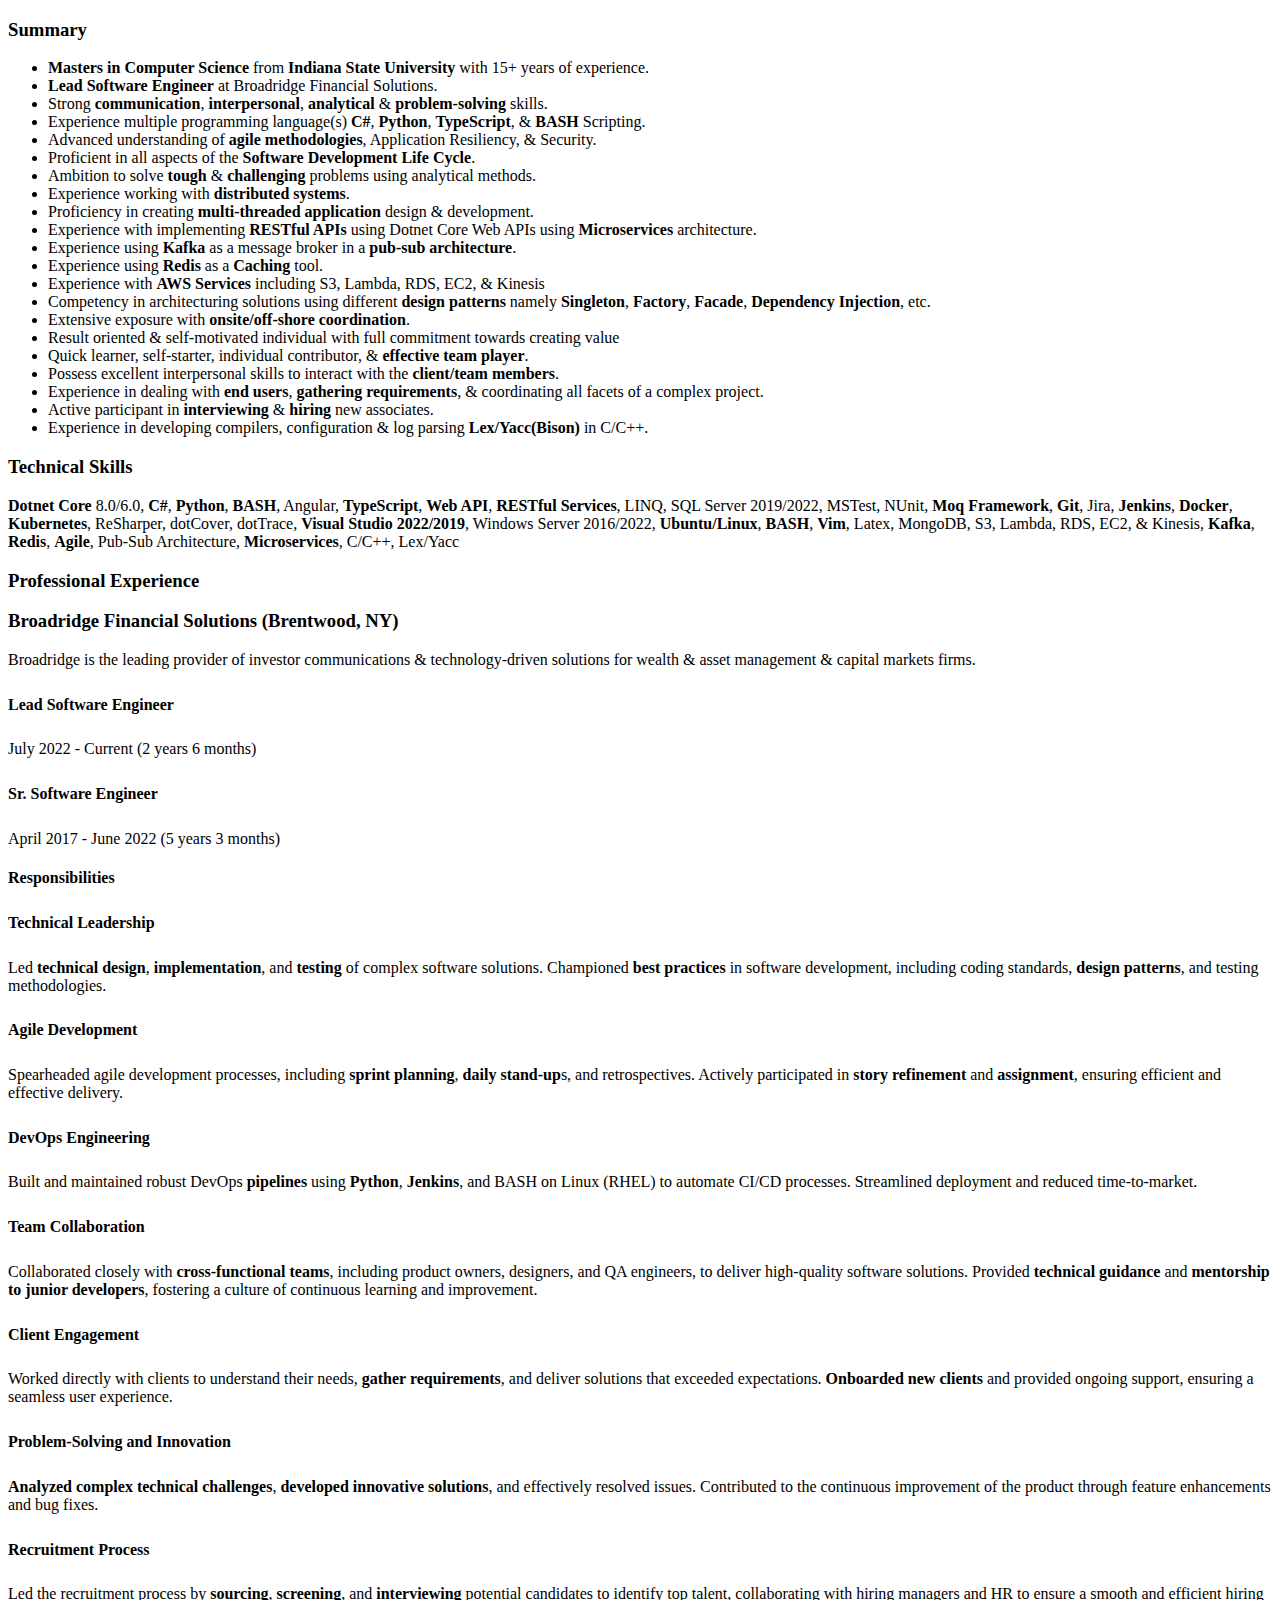
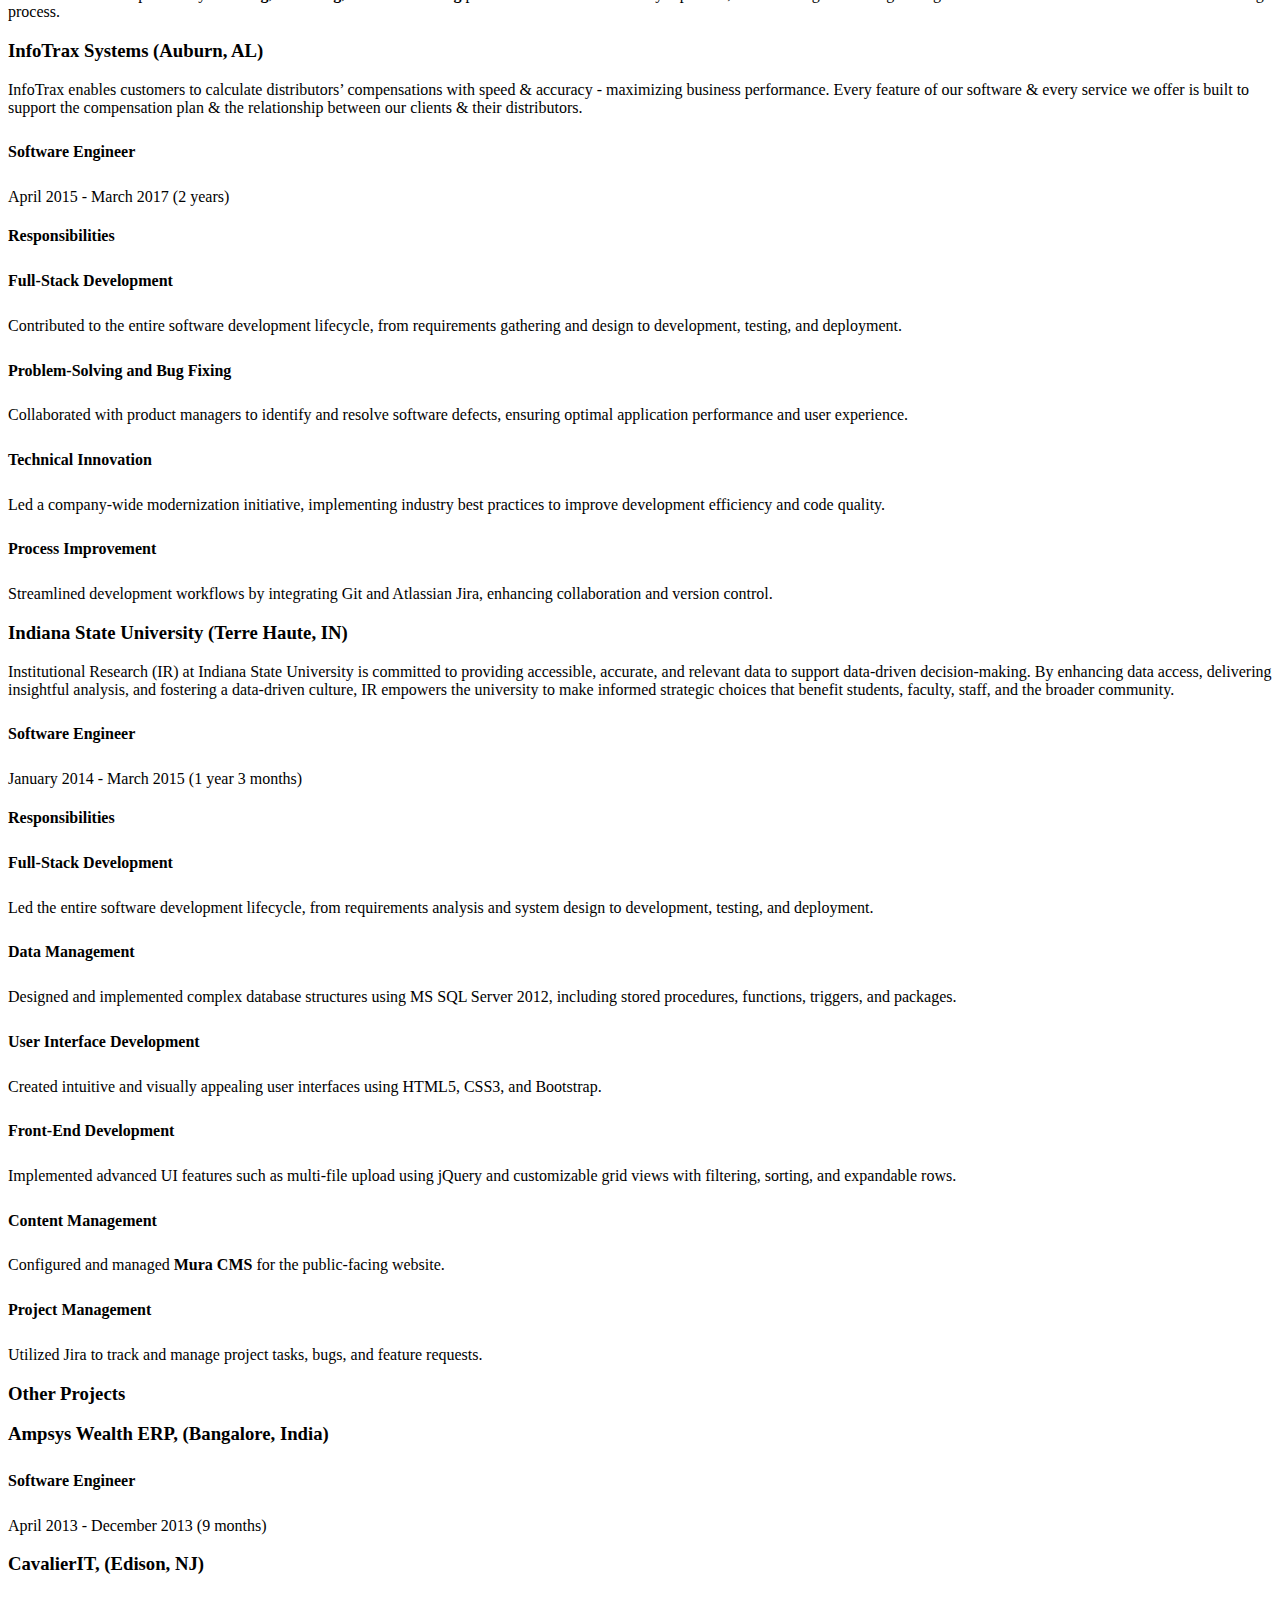
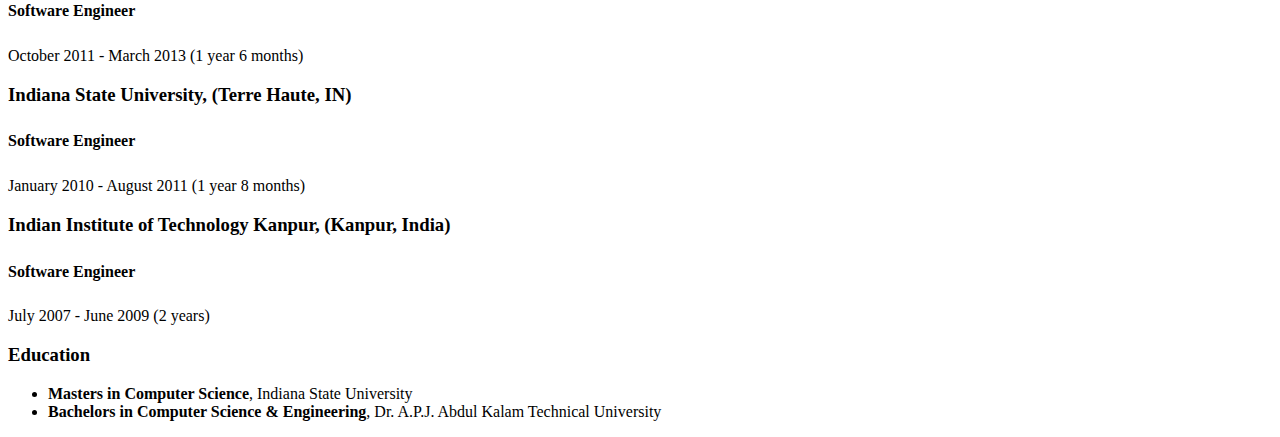
<file: index.html>
<!DOCTYPE html PUBLIC "-//W3C//DTD HTML 4.01 Transitional//EN"  
  "http://www.w3.org/TR/html4/loose.dtd">  
<html > 
<head><title></title> 
<meta http-equiv="Content-Type" content="text/html; charset=iso-8859-1"> 
<meta name="generator" content="TeX4ht (https://tug.org/tex4ht/)"> 
<meta name="originator" content="TeX4ht (https://tug.org/tex4ht/)"> 
<!-- html --> 
<meta name="src" content="resume.tex"> 
<link rel="stylesheet" type="text/css" href="resume.css"> 
</head><body 
>
   <h3 class="sectionHead"><a 
 id="x1-1000"></a>Summary</h3>
     <ul class="itemize1">
     <li class="itemize">
     <!--l. 23--><p class="noindent" ><span 
class="cmbx-10">Masters in Computer Science </span>from <span 
class="cmbx-10">Indiana State University </span>with 15+ years of experience.
     </li>
     <li class="itemize">
     <!--l. 24--><p class="noindent" ><span 
class="cmbx-10">Lead Software Engineer</span> at Broadridge Financial Solutions.
     </li>
     <li class="itemize">
     <!--l. 25--><p class="noindent" >Strong <span 
class="cmbx-10">communication</span>, <span 
class="cmbx-10">interpersonal</span>, <span 
class="cmbx-10">analytical</span> &amp; <span 
class="cmbx-10">problem-solving</span> skills.
     </li>
     <li class="itemize">
     <!--l. 26--><p class="noindent" >Experience multiple programming language(s) <span 
class="cmbx-10">C#</span>, <span 
class="cmbx-10">Python</span>, <span 
class="cmbx-10">TypeScript</span>, &amp; <span 
class="cmbx-10">BASH</span> Scripting.
     </li>
     <li class="itemize">
     <!--l. 27--><p class="noindent" >Advanced understanding of <span 
class="cmbx-10">agile methodologies</span>, Application Resiliency, &amp; Security.
     </li>
     <li class="itemize">
     <!--l. 28--><p class="noindent" >Proficient in all aspects of the <span 
class="cmbx-10">Software Development Life Cycle</span>.
     </li>
     <li class="itemize">
     <!--l. 29--><p class="noindent" >Ambition to solve <span 
class="cmbx-10">tough</span> &amp; <span 
class="cmbx-10">challenging</span> problems using analytical methods.
     </li>
     <li class="itemize">
     <!--l. 30--><p class="noindent" >Experience working with <span 
class="cmbx-10">distributed systems</span>.
     </li>
     <li class="itemize">
     <!--l. 31--><p class="noindent" >Proficiency in creating <span 
class="cmbx-10">multi-threaded application</span> design &amp; development.
     </li>
     <li class="itemize">
     <!--l. 32--><p class="noindent" >Experience with implementing <span 
class="cmbx-10">RESTful APIs</span> using Dotnet Core Web APIs using <span 
class="cmbx-10">Microservices</span>
     architecture.
     </li>
     <li class="itemize">
     <!--l. 33--><p class="noindent" >Experience using <span 
class="cmbx-10">Kafka</span> as a message broker in a <span 
class="cmbx-10">pub-sub architecture</span>.
     </li>
     <li class="itemize">
     <!--l. 34--><p class="noindent" >Experience using <span 
class="cmbx-10">Redis</span> as a <span 
class="cmbx-10">Caching</span> tool.
                                                                                         
                                                                                         
     </li>
     <li class="itemize">
     <!--l. 35--><p class="noindent" >Experience with <span 
class="cmbx-10">AWS Services</span> including S3, Lambda, RDS, EC2, &amp; Kinesis
     </li>
     <li class="itemize">
     <!--l. 36--><p class="noindent" >Competency in architecturing solutions using different <span 
class="cmbx-10">design patterns</span> namely <span 
class="cmbx-10">Singleton</span>, <span 
class="cmbx-10">Factory</span>,
     <span 
class="cmbx-10">Facade</span>, <span 
class="cmbx-10">Dependency Injection</span>, etc.
     </li>
     <li class="itemize">
     <!--l. 37--><p class="noindent" >Extensive exposure with <span 
class="cmbx-10">onsite/off-shore coordination</span>.
     </li>
     <li class="itemize">
     <!--l. 38--><p class="noindent" >Result oriented &amp; self-motivated individual with full commitment towards creating value
     </li>
     <li class="itemize">
     <!--l. 39--><p class="noindent" >Quick learner, self-starter, individual contributor, &amp; <span 
class="cmbx-10">effective team player</span>.
     </li>
     <li class="itemize">
     <!--l. 40--><p class="noindent" >Possess excellent interpersonal skills to interact with the <span 
class="cmbx-10">client/team members</span>.
     </li>
     <li class="itemize">
     <!--l. 41--><p class="noindent" >Experience in dealing with <span 
class="cmbx-10">end users</span>, <span 
class="cmbx-10">gathering requirements</span>, &amp; coordinating all facets of a
     complex project.
     </li>
     <li class="itemize">
     <!--l. 42--><p class="noindent" >Active participant in <span 
class="cmbx-10">interviewing</span> &amp; <span 
class="cmbx-10">hiring</span> new associates.
     </li>
     <li class="itemize">
     <!--l. 43--><p class="noindent" >Experience in developing compilers, configuration &amp; log parsing <span 
class="cmbx-10">Lex/Yacc(Bison)</span> in C/C++.</li></ul>
<!--l. 46--><p class="noindent" >
   <h3 class="sectionHead"><a 
 id="x1-2000"></a>Technical Skills</h3>
<!--l. 47--><p class="noindent" ><span 
class="cmbx-10">Dotnet Core</span> 8.0/6.0, <span 
class="cmbx-10">C#</span>, <span 
class="cmbx-10">Python</span>, <span 
class="cmbx-10">BASH</span>, Angular, <span 
class="cmbx-10">TypeScript</span>, <span 
class="cmbx-10">Web API</span>, <span 
class="cmbx-10">RESTful Services</span>, LINQ, SQL
Server 2019/2022, MSTest, NUnit, <span 
class="cmbx-10">Moq Framework</span>, <span 
class="cmbx-10">Git</span>, Jira, <span 
class="cmbx-10">Jenkins</span>, <span 
class="cmbx-10">Docker</span>, <span 
class="cmbx-10">Kubernetes</span>, ReSharper,
dotCover, dotTrace, <span 
class="cmbx-10">Visual Studio 2022/2019</span>, Windows Server 2016/2022, <span 
class="cmbx-10">Ubuntu/Linux</span>, <span 
class="cmbx-10">BASH</span>, <span 
class="cmbx-10">Vim</span>,
Latex, MongoDB, S3, Lambda, RDS, EC2, &amp; Kinesis, <span 
class="cmbx-10">Kafka</span>, <span 
class="cmbx-10">Redis</span>, <span 
class="cmbx-10">Agile</span>, Pub-Sub Architecture,
<span 
class="cmbx-10">Microservices</span>, C/C++, Lex/Yacc
                                                                                         
                                                                                         
<!--l. 51--><p class="noindent" >
   <h3 class="sectionHead"><a 
 id="x1-3000"></a>Professional Experience</h3>
<!--l. 57--><p class="noindent" >
   <h3 class="sectionHead"><a 
 id="x1-4000"></a>Broadridge Financial Solutions (Brentwood, NY)</h3>
<!--l. 58--><p class="noindent" >Broadridge is the leading provider of investor communications &amp; technology-driven solutions for wealth &amp; asset
management &amp; capital markets firms.
   <h5 class="subsubsectionHead"><a 
 id="x1-5000"></a>Lead Software Engineer</h5>
<!--l. 59--><p class="noindent" >July 2022 - Current (2 years 6 months)
   <h5 class="subsubsectionHead"><a 
 id="x1-6000"></a>Sr. Software Engineer</h5>
<!--l. 60--><p class="noindent" >April 2017 - June 2022 (5 years 3 months)
   <h4 class="subsectionHead"><a 
 id="x1-7000"></a>Responsibilities</h4>
<!--l. 62--><p class="noindent" >
   <h5 class="subsubsectionHead"><a 
 id="x1-8000"></a>Technical Leadership</h5>
<!--l. 62--><p class="noindent" >Led <span 
class="cmbx-10">technical design</span>, <span 
class="cmbx-10">implementation</span>, and <span 
class="cmbx-10">testing </span>of complex software solutions. Championed
<span 
class="cmbx-10">best practices </span>in software development, including coding standards, <span 
class="cmbx-10">design patterns</span>, and testing
methodologies.
   <h5 class="subsubsectionHead"><a 
 id="x1-9000"></a>Agile Development</h5>
<!--l. 63--><p class="noindent" >Spearheaded agile development processes, including <span 
class="cmbx-10">sprint planning</span>, <span 
class="cmbx-10">daily stand-up</span>s, and retrospectives.
Actively participated in <span 
class="cmbx-10">story refinement </span>and <span 
class="cmbx-10">assignment</span>, ensuring efficient and effective delivery.
   <h5 class="subsubsectionHead"><a 
 id="x1-10000"></a>DevOps Engineering</h5>
<!--l. 64--><p class="noindent" >Built and maintained robust DevOps <span 
class="cmbx-10">pipelines </span>using <span 
class="cmbx-10">Python</span>, <span 
class="cmbx-10">Jenkins</span>, and BASH on Linux (RHEL) to automate
CI/CD processes. Streamlined deployment and reduced time-to-market.
   <h5 class="subsubsectionHead"><a 
 id="x1-11000"></a>Team Collaboration</h5>
<!--l. 65--><p class="noindent" >Collaborated closely with <span 
class="cmbx-10">cross-functional teams</span>, including product owners, designers, and QA engineers, to
deliver high-quality software solutions. Provided <span 
class="cmbx-10">technical guidance </span>and <span 
class="cmbx-10">mentorship to junior developers</span>,
fostering a culture of continuous learning and improvement.
   <h5 class="subsubsectionHead"><a 
 id="x1-12000"></a>Client Engagement</h5>
<!--l. 66--><p class="noindent" >Worked directly with clients to understand their needs, <span 
class="cmbx-10">gather requirements</span>, and deliver solutions that
exceeded expectations. <span 
class="cmbx-10">Onboarded new clients </span>and provided ongoing support, ensuring a seamless user
experience.
                                                                                         
                                                                                         
   <h5 class="subsubsectionHead"><a 
 id="x1-13000"></a>Problem-Solving and Innovation</h5>
<!--l. 67--><p class="noindent" ><span 
class="cmbx-10">Analyzed complex technical challenges</span>, <span 
class="cmbx-10">developed innovative solutions</span>, and effectively resolved issues.
Contributed to the continuous improvement of the product through feature enhancements and bug
fixes.
   <h5 class="subsubsectionHead"><a 
 id="x1-14000"></a>Recruitment Process</h5>
<!--l. 68--><p class="noindent" >Led the recruitment process by <span 
class="cmbx-10">sourcing</span>, <span 
class="cmbx-10">screening</span>, and <span 
class="cmbx-10">interviewing </span>potential candidates to identify top talent,
collaborating with hiring managers and HR to ensure a smooth and efficient hiring process.
                                                                                         
                                                                                         
<!--l. 76--><p class="noindent" >
   <h3 class="sectionHead"><a 
 id="x1-15000"></a>InfoTrax Systems (Auburn, AL)</h3>
<!--l. 77--><p class="noindent" >InfoTrax enables customers to calculate distributors&#8217; compensations with speed &amp; accuracy - maximizing business
performance. Every feature of our software &amp; every service we offer is built to support the compensation plan &amp; the
relationship between our clients &amp; their distributors.
   <h5 class="subsubsectionHead"><a 
 id="x1-16000"></a>Software Engineer</h5>
<!--l. 78--><p class="noindent" >April 2015 - March 2017 (2 years)
   <h4 class="subsectionHead"><a 
 id="x1-17000"></a>Responsibilities</h4>
<!--l. 80--><p class="noindent" >
   <h5 class="subsubsectionHead"><a 
 id="x1-18000"></a>Full-Stack Development</h5>
<!--l. 80--><p class="noindent" >Contributed to the entire software development lifecycle, from requirements gathering and design to development,
testing, and deployment.
   <h5 class="subsubsectionHead"><a 
 id="x1-19000"></a>Problem-Solving and Bug Fixing</h5>
<!--l. 81--><p class="noindent" >Collaborated with product managers to identify and resolve software defects, ensuring optimal application
performance and user experience.
   <h5 class="subsubsectionHead"><a 
 id="x1-20000"></a>Technical Innovation</h5>
<!--l. 82--><p class="noindent" >Led a company-wide modernization initiative, implementing industry best practices to improve development
efficiency and code quality.
   <h5 class="subsubsectionHead"><a 
 id="x1-21000"></a>Process Improvement</h5>
<!--l. 83--><p class="noindent" >Streamlined development workflows by integrating Git and Atlassian Jira, enhancing collaboration and version
control.
                                                                                         
                                                                                         
<!--l. 91--><p class="noindent" >
   <h3 class="sectionHead"><a 
 id="x1-22000"></a>Indiana State University (Terre Haute, IN)</h3>
<!--l. 92--><p class="noindent" >Institutional Research (IR) at Indiana State University is committed to providing accessible, accurate, and relevant
data to support data-driven decision-making. By enhancing data access, delivering insightful analysis, and fostering
a data-driven culture, IR empowers the university to make informed strategic choices that benefit students, faculty,
staff, and the broader community.
   <h5 class="subsubsectionHead"><a 
 id="x1-23000"></a>Software Engineer</h5>
<!--l. 93--><p class="noindent" >January 2014 - March 2015 (1 year 3 months)
   <h4 class="subsectionHead"><a 
 id="x1-24000"></a>Responsibilities</h4>
<!--l. 95--><p class="noindent" >
   <h5 class="subsubsectionHead"><a 
 id="x1-25000"></a>Full-Stack Development</h5>
<!--l. 95--><p class="noindent" >Led the entire software development lifecycle, from requirements analysis and system design to development, testing,
and deployment.
   <h5 class="subsubsectionHead"><a 
 id="x1-26000"></a>Data Management</h5>
<!--l. 96--><p class="noindent" >Designed and implemented complex database structures using MS SQL Server 2012, including stored procedures,
functions, triggers, and packages.
   <h5 class="subsubsectionHead"><a 
 id="x1-27000"></a>User Interface Development</h5>
<!--l. 97--><p class="noindent" >Created intuitive and visually appealing user interfaces using HTML5, CSS3, and Bootstrap.
   <h5 class="subsubsectionHead"><a 
 id="x1-28000"></a>Front-End Development</h5>
<!--l. 98--><p class="noindent" >Implemented advanced UI features such as multi-file upload using jQuery and customizable grid views with filtering,
sorting, and expandable rows.
   <h5 class="subsubsectionHead"><a 
 id="x1-29000"></a>Content Management</h5>
<!--l. 99--><p class="noindent" >Configured and managed <span 
class="cmbx-10">Mura CMS </span>for the public-facing website.
   <h5 class="subsubsectionHead"><a 
 id="x1-30000"></a>Project Management</h5>
<!--l. 100--><p class="noindent" >Utilized Jira to track and manage project tasks, bugs, and feature requests.
                                                                                         
                                                                                         
<!--l. 104--><p class="noindent" >
   <h3 class="sectionHead"><a 
 id="x1-31000"></a>Other Projects</h3>
<!--l. 110--><p class="noindent" >
   <h3 class="sectionHead"><a 
 id="x1-32000"></a>Ampsys Wealth ERP, (Bangalore, India)</h3>
<!--l. 111--><p class="noindent" >
   <h5 class="subsubsectionHead"><a 
 id="x1-33000"></a>Software Engineer</h5>
<!--l. 111--><p class="noindent" >April 2013 - December 2013 (9 months)
<!--l. 117--><p class="noindent" >
   <h3 class="sectionHead"><a 
 id="x1-34000"></a>CavalierIT, (Edison, NJ)</h3>
<!--l. 118--><p class="noindent" >
   <h5 class="subsubsectionHead"><a 
 id="x1-35000"></a>Software Engineer</h5>
<!--l. 118--><p class="noindent" >October 2011 - March 2013 (1 year 6 months)
<!--l. 124--><p class="noindent" >
   <h3 class="sectionHead"><a 
 id="x1-36000"></a>Indiana State University, (Terre Haute, IN)</h3>
<!--l. 125--><p class="noindent" >
   <h5 class="subsubsectionHead"><a 
 id="x1-37000"></a>Software Engineer</h5>
<!--l. 125--><p class="noindent" >January 2010 - August 2011 (1 year 8 months)
<!--l. 131--><p class="noindent" >
   <h3 class="sectionHead"><a 
 id="x1-38000"></a>Indian Institute of Technology Kanpur, (Kanpur, India)</h3>
<!--l. 132--><p class="noindent" >
   <h5 class="subsubsectionHead"><a 
 id="x1-39000"></a>Software Engineer</h5>
<!--l. 132--><p class="noindent" >July 2007 - June 2009 (2 years)
<!--l. 138--><p class="noindent" >
   <h3 class="sectionHead"><a 
 id="x1-40000"></a>Education</h3>
     <ul class="itemize1">
     <li class="itemize">
     <!--l. 140--><p class="noindent" ><span 
class="cmbx-10">Masters in Computer Science</span>, Indiana State University
                                                                                         
                                                                                         
     </li>
     <li class="itemize">
     <!--l. 141--><p class="noindent" ><span 
class="cmbx-10">Bachelors in Computer Science &amp; Engineering</span>, Dr. A.P.J. Abdul Kalam Technical University</li></ul>
    
</body></html>
</file>
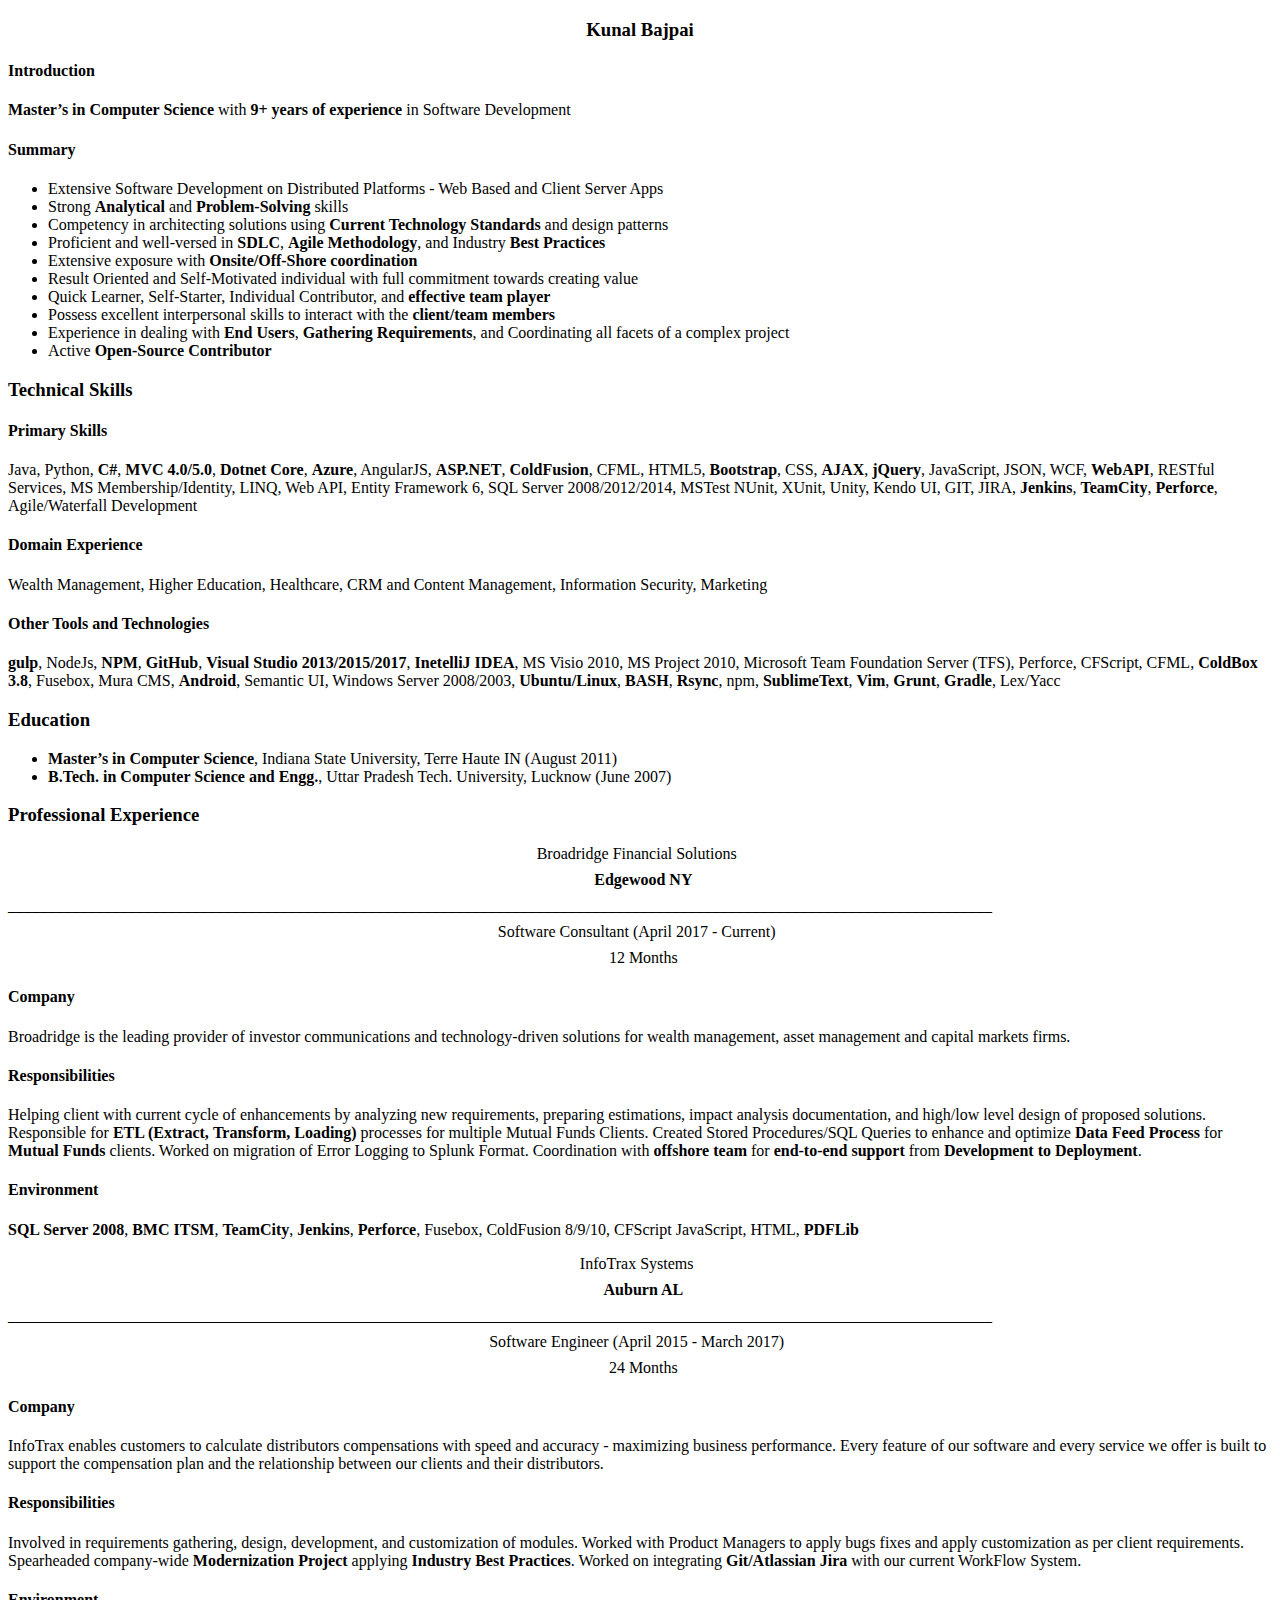
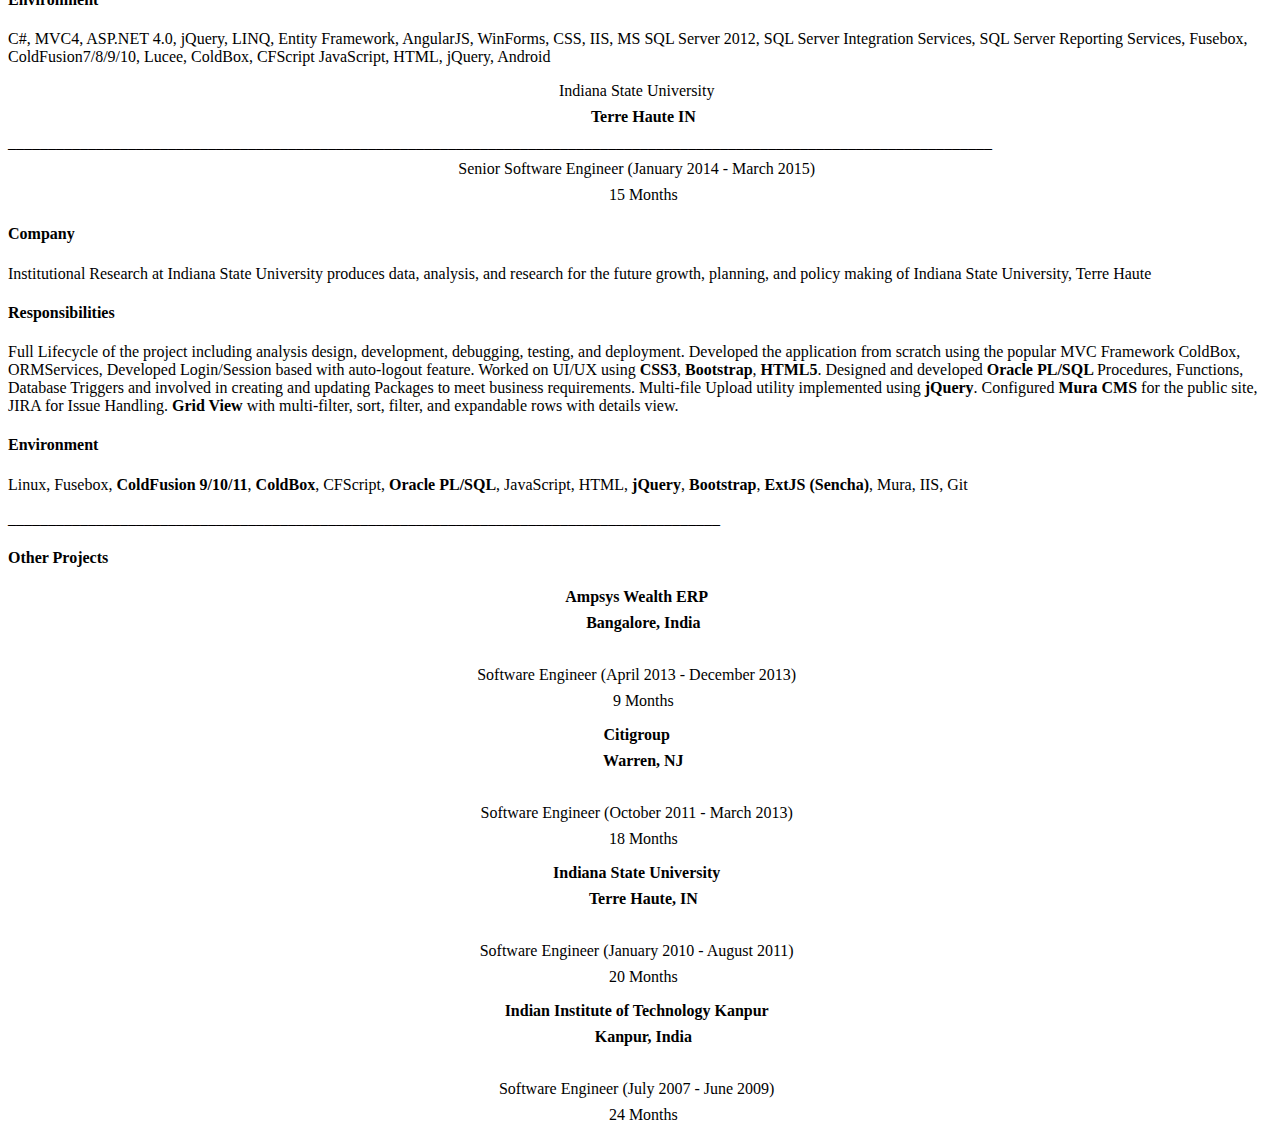
<file: resume.html>
<!DOCTYPE html PUBLIC "-//W3C//DTD HTML 4.01 Transitional//EN"  
  "http://www.w3.org/TR/html4/loose.dtd">  
<html > 
<head><title></title> 
<meta http-equiv="Content-Type" content="text/html; charset=iso-8859-1"> 
<meta name="generator" content="TeX4ht (http://www.tug.org/tex4ht/)"> 
<meta name="originator" content="TeX4ht (http://www.tug.org/tex4ht/)"> 
<!-- html --> 
<meta name="src" content="resume.tex"> 
<link rel="stylesheet" type="text/css" href="resume.css"> 
</head><body 
>
<div class="center" 
>
<!--l. 13--><p class="noindent" >
<h3 class="sectionHead"><a 
 id="x1-1000"></a>Kunal Bajpai</h3>
</div>
<!--l. 17--><p class="noindent" >
   <h4 class="subsectionHead"><a 
 id="x1-2000"></a>Introduction</h4>
<!--l. 18--><p class="noindent" ><span 
class="cmbx-10">Master&#8217;s in Computer Science </span>with <span 
class="cmbx-10">9+ years of experience </span>in Software Development
<!--l. 20--><p class="noindent" >
   <h4 class="subsectionHead"><a 
 id="x1-3000"></a>Summary</h4>
     <ul class="itemize1">
     <li class="itemize">Extensive Software Development on Distributed Platforms - Web Based and Client Server Apps
     </li>
     <li class="itemize">Strong <span 
class="cmbx-10">Analytical </span>and <span 
class="cmbx-10">Problem-Solving </span>skills
     </li>
     <li class="itemize">Competency in architecting solutions using <span 
class="cmbx-10">Current Technology Standards </span>and design patterns
     </li>
     <li class="itemize">Proficient and well-versed in <span 
class="cmbx-10">SDLC</span>, <span 
class="cmbx-10">Agile Methodology</span>, and Industry <span 
class="cmbx-10">Best Practices</span>
     </li>
     <li class="itemize">Extensive exposure with <span 
class="cmbx-10">Onsite/Off-Shore coordination</span>
     </li>
     <li class="itemize">Result Oriented and Self-Motivated individual with full commitment towards creating value
     </li>
     <li class="itemize">Quick Learner, Self-Starter, Individual Contributor, and <span 
class="cmbx-10">effective team player</span>
     </li>
     <li class="itemize">Possess excellent interpersonal skills to interact with the <span 
class="cmbx-10">client/team members</span>
     </li>
     <li class="itemize">Experience in dealing with <span 
class="cmbx-10">End Users</span>, <span 
class="cmbx-10">Gathering Requirements</span>, and Coordinating all facets of a
     complex project
     </li>
     <li class="itemize">Active <span 
class="cmbx-10">Open-Source Contributor</span></li></ul>
<!--l. 34--><p class="noindent" >
   <h3 class="sectionHead"><a 
 id="x1-4000"></a>Technical Skills</h3>

<!--l. 35--><p class="noindent" >
   <h4 class="subsectionHead"><a 
 id="x1-5000"></a>Primary Skills</h4>
<!--l. 36--><p class="noindent" >Java, Python, <span 
class="cmbx-10">C#</span>, <span 
class="cmbx-10">MVC 4.0/5.0</span>, <span 
class="cmbx-10">Dotnet Core</span>, <span 
class="cmbx-10">Azure</span>, AngularJS, <span 
class="cmbx-10">ASP.NET</span>, <span 
class="cmbx-10">ColdFusion</span>,
CFML, HTML5, <span 
class="cmbx-10">Bootstrap</span>, CSS, <span 
class="cmbx-10">AJAX</span>, <span 
class="cmbx-10">jQuery</span>, JavaScript, JSON, WCF, <span 
class="cmbx-10">WebAPI</span>, RESTful
Services, MS Membership/Identity, LINQ, Web API, Entity Framework 6, SQL Server 2008/2012/2014,
MSTest NUnit, XUnit, Unity, Kendo UI, GIT, JIRA, <span 
class="cmbx-10">Jenkins</span>, <span 
class="cmbx-10">TeamCity</span>, <span 
class="cmbx-10">Perforce</span>, Agile/Waterfall
Development
<!--l. 38--><p class="noindent" >
   <h4 class="subsectionHead"><a 
 id="x1-6000"></a>Domain Experience</h4>
<!--l. 39--><p class="noindent" >Wealth Management, Higher Education, Healthcare, CRM and Content Management, Information Security,
Marketing
<!--l. 41--><p class="noindent" >
   <h4 class="subsectionHead"><a 
 id="x1-7000"></a>Other Tools and Technologies</h4>
<!--l. 42--><p class="noindent" ><span 
class="cmbx-10">gulp</span>, NodeJs, <span 
class="cmbx-10">NPM</span>, <span 
class="cmbx-10">GitHub</span>, <span 
class="cmbx-10">Visual Studio 2013/2015/2017</span>, <span 
class="cmbx-10">InetelliJ IDEA</span>, MS Visio 2010, MS Project
2010, Microsoft Team Foundation Server (TFS), Perforce, CFScript, CFML, <span 
class="cmbx-10">ColdBox 3.8</span>, Fusebox, Mura CMS,
<span 
class="cmbx-10">Android</span>, Semantic UI, Windows Server 2008/2003, <span 
class="cmbx-10">Ubuntu/Linux</span>, <span 
class="cmbx-10">BASH</span>, <span 
class="cmbx-10">Rsync</span>, npm, <span 
class="cmbx-10">SublimeText</span>, <span 
class="cmbx-10">Vim</span>,
<span 
class="cmbx-10">Grunt</span>, <span 
class="cmbx-10">Gradle</span>, Lex/Yacc
<!--l. 44--><p class="noindent" >
   <h3 class="sectionHead"><a 
 id="x1-8000"></a>Education</h3>
     <ul class="itemize1">
     <li class="itemize"><span 
class="cmbx-10">Master&#8217;s in Computer Science</span>, Indiana State University, Terre Haute IN (August 2011)
     </li>
     <li class="itemize"><span 
class="cmbx-10">B.Tech. in Computer Science and Engg.</span>, Uttar Pradesh Tech. University, Lucknow (June 2007)</li></ul>
<!--l. 50--><p class="noindent" >

   <h3 class="sectionHead"><a 
 id="x1-9000"></a>Professional Experience</h3>
<!--l. 57--><p class="noindent" ><!--tex4ht:inline--><div class="tabular"> <table id="TBL-1" class="tabular" 
cellspacing="0" cellpadding="0"  
><colgroup id="TBL-1-1g"><col 
id="TBL-1-1"></colgroup><tr  
 style="vertical-align:baseline;" id="TBL-1-1-"><td  style="white-space:nowrap; text-align:left;" id="TBL-1-1-1"  
class="td01"><span 
class="cmr-12x-x-120">Broadridge Financial Solutions</span></td></tr></table>
</div> <!--tex4ht:inline--><div class="tabular"> <table id="TBL-2" class="tabular" 
cellspacing="0" cellpadding="0"  
><colgroup id="TBL-2-1g"><col 
id="TBL-2-1"></colgroup><tr  
 style="vertical-align:baseline;" id="TBL-2-1-"><td  style="white-space:nowrap; text-align:left;" id="TBL-2-1-1"  
class="td10"><span 
class="cmbx-10">Edgewood NY</span></td> </tr></table>
</div> ___________________________________________________________________________________________________________________________
<!--tex4ht:inline--><div class="tabular"> <table id="TBL-3" class="tabular" 
cellspacing="0" cellpadding="0"  
><colgroup id="TBL-3-1g"><col 
id="TBL-3-1"></colgroup><tr  
 style="vertical-align:baseline;" id="TBL-3-1-"><td  style="white-space:nowrap; text-align:left;" id="TBL-3-1-1"  
class="td01">Software Consultant (April 2017 - Current)</td></tr></table>
</div> <!--tex4ht:inline--><div class="tabular"> <table id="TBL-4" class="tabular" 
cellspacing="0" cellpadding="0"  
><colgroup id="TBL-4-1g"><col 
id="TBL-4-1"></colgroup><tr  
 style="vertical-align:baseline;" id="TBL-4-1-"><td  style="white-space:nowrap; text-align:left;" id="TBL-4-1-1"  
class="td10">12 Months</td> </tr></table>
</div>
<!--l. 74--><p class="noindent" >
   <h4 class="subsectionHead"><a 
 id="x1-10000"></a>Company</h4>
<!--l. 75--><p class="noindent" >Broadridge is the leading provider of investor communications and technology-driven solutions for wealth
management, asset management and capital markets firms.
<!--l. 77--><p class="noindent" >
   <h4 class="subsectionHead"><a 
 id="x1-11000"></a>Responsibilities</h4>
<!--l. 78--><p class="noindent" >Helping client with current cycle of enhancements by analyzing new requirements, preparing estimations, impact
analysis documentation, and high/low level design of proposed solutions. Responsible for <span 
class="cmbx-10">ETL (Extract,</span>
<span 
class="cmbx-10">Transform, Loading) </span>processes for multiple Mutual Funds Clients. Created Stored Procedures/SQL Queries to
enhance and optimize <span 
class="cmbx-10">Data Feed Process </span>for <span 
class="cmbx-10">Mutual Funds </span>clients. Worked on migration of Error Logging to
Splunk Format. Coordination with <span 
class="cmbx-10">offshore team </span>for <span 
class="cmbx-10">end-to-end support </span>from <span 
class="cmbx-10">Development to</span>
<span 
class="cmbx-10">Deployment</span>.
<!--l. 80--><p class="noindent" >
   <h4 class="subsectionHead"><a 
 id="x1-12000"></a>Environment</h4>
<!--l. 81--><p class="noindent" ><span 
class="cmbx-10">SQL Server 2008</span>, <span 
class="cmbx-10">BMC ITSM</span>, <span 
class="cmbx-10">TeamCity</span>, <span 
class="cmbx-10">Jenkins</span>, <span 
class="cmbx-10">Perforce</span>, Fusebox, ColdFusion 8/9/10, CFScript
JavaScript, HTML, <span 
class="cmbx-10">PDFLib</span>
<!--l. 88--><p class="noindent" ><!--tex4ht:inline--><div class="tabular"> <table id="TBL-5" class="tabular" 
cellspacing="0" cellpadding="0"  
><colgroup id="TBL-5-1g"><col 
id="TBL-5-1"></colgroup><tr  
 style="vertical-align:baseline;" id="TBL-5-1-"><td  style="white-space:nowrap; text-align:left;" id="TBL-5-1-1"  
class="td01"><span 
class="cmr-12x-x-120">InfoTrax Systems</span></td></tr></table>
</div> <!--tex4ht:inline--><div class="tabular"> <table id="TBL-6" class="tabular" 
cellspacing="0" cellpadding="0"  
><colgroup id="TBL-6-1g"><col 
id="TBL-6-1"></colgroup><tr  
 style="vertical-align:baseline;" id="TBL-6-1-"><td  style="white-space:nowrap; text-align:left;" id="TBL-6-1-1"  
class="td10"><span 
class="cmbx-10">Auburn AL</span></td> </tr></table>
</div> ___________________________________________________________________________________________________________________________
<!--tex4ht:inline--><div class="tabular"> <table id="TBL-7" class="tabular" 
cellspacing="0" cellpadding="0"  
><colgroup id="TBL-7-1g"><col 
id="TBL-7-1"></colgroup><tr  
 style="vertical-align:baseline;" id="TBL-7-1-"><td  style="white-space:nowrap; text-align:left;" id="TBL-7-1-1"  
class="td01">Software Engineer (April 2015 - March 2017)</td></tr></table>
</div> <!--tex4ht:inline--><div class="tabular"> <table id="TBL-8" class="tabular" 
cellspacing="0" cellpadding="0"  
><colgroup id="TBL-8-1g"><col 
id="TBL-8-1"></colgroup><tr  
 style="vertical-align:baseline;" id="TBL-8-1-"><td  style="white-space:nowrap; text-align:left;" id="TBL-8-1-1"  
class="td10">24 Months</td> </tr></table>
</div>
<!--l. 105--><p class="noindent" >
   <h4 class="subsectionHead"><a 
 id="x1-13000"></a>Company</h4>
<!--l. 106--><p class="noindent" >InfoTrax enables customers to calculate distributors compensations with speed and accuracy - maximizing business
performance. Every feature of our software and every service we offer is built to support the compensation plan and
the relationship between our clients and their distributors.
<!--l. 108--><p class="noindent" >
   <h4 class="subsectionHead"><a 
 id="x1-14000"></a>Responsibilities</h4>
<!--l. 109--><p class="noindent" >Involved in requirements gathering, design, development, and customization of modules. Worked with Product
Managers to apply bugs fixes and apply customization as per client requirements. Spearheaded company-wide
<span 
class="cmbx-10">Modernization Project  </span>applying <span 
class="cmbx-10">Industry Best Practices</span>. Worked on integrating <span 
class="cmbx-10">Git/Atlassian Jira </span>with
our current WorkFlow System.

<!--l. 111--><p class="noindent" >
   <h4 class="subsectionHead"><a 
 id="x1-15000"></a>Environment</h4>
<!--l. 112--><p class="noindent" >C#, MVC4, ASP.NET 4.0, jQuery, LINQ, Entity Framework, AngularJS, WinForms, CSS, IIS, MS SQL Server
2012, SQL Server Integration Services, SQL Server Reporting Services, Fusebox, ColdFusion7/8/9/10, Lucee,
ColdBox, CFScript JavaScript, HTML, jQuery, Android
<!--l. 114--><p class="indent" >

<!--l. 121--><p class="noindent" ><!--tex4ht:inline--><div class="tabular"> <table id="TBL-9" class="tabular" 
cellspacing="0" cellpadding="0"  
><colgroup id="TBL-9-1g"><col 
id="TBL-9-1"></colgroup><tr  
 style="vertical-align:baseline;" id="TBL-9-1-"><td  style="white-space:nowrap; text-align:left;" id="TBL-9-1-1"  
class="td01"><span 
class="cmr-12x-x-120">Indiana State University</span></td></tr></table>
</div> <!--tex4ht:inline--><div class="tabular"> <table id="TBL-10" class="tabular" 
cellspacing="0" cellpadding="0"  
><colgroup id="TBL-10-1g"><col 
id="TBL-10-1"></colgroup><tr  
 style="vertical-align:baseline;" id="TBL-10-1-"><td  style="white-space:nowrap; text-align:left;" id="TBL-10-1-1"  
class="td10"><span 
class="cmbx-10">Terre Haute IN</span></td> </tr></table>
</div> ___________________________________________________________________________________________________________________________
<!--tex4ht:inline--><div class="tabular"> <table id="TBL-11" class="tabular" 
cellspacing="0" cellpadding="0"  
><colgroup id="TBL-11-1g"><col 
id="TBL-11-1"></colgroup><tr  
 style="vertical-align:baseline;" id="TBL-11-1-"><td  style="white-space:nowrap; text-align:left;" id="TBL-11-1-1"  
class="td01">Senior Software Engineer (January 2014 - March 2015)</td></tr></table>
</div> <!--tex4ht:inline--><div class="tabular"> <table id="TBL-12" class="tabular" 
cellspacing="0" cellpadding="0"  
><colgroup id="TBL-12-1g"><col 
id="TBL-12-1"></colgroup><tr  
 style="vertical-align:baseline;" id="TBL-12-1-"><td  style="white-space:nowrap; text-align:left;" id="TBL-12-1-1"  
class="td10">15 Months</td> </tr></table>
</div>
   <h4 class="subsectionHead"><a 
 id="x1-16000"></a>Company</h4>
<!--l. 139--><p class="noindent" >Institutional Research at Indiana State University produces data, analysis, and research for the future growth,
planning, and policy making of Indiana State University, Terre Haute
<!--l. 141--><p class="noindent" >
   <h4 class="subsectionHead"><a 
 id="x1-17000"></a>Responsibilities</h4>
<!--l. 142--><p class="noindent" >Full Lifecycle of the project including analysis design, development, debugging, testing, and deployment. Developed
the application from scratch using the popular MVC Framework ColdBox, ORMServices, Developed Login/Session
based with auto-logout feature. Worked on UI/UX using <span 
class="cmbx-10">CSS3</span>, <span 
class="cmbx-10">Bootstrap</span>, <span 
class="cmbx-10">HTML5</span>. Designed and developed
<span 
class="cmbx-10">Oracle PL/SQL </span>Procedures, Functions, Database Triggers and involved in creating and updating Packages to
meet business requirements. Multi-file Upload utility implemented using <span 
class="cmbx-10">jQuery</span>. Configured <span 
class="cmbx-10">Mura CMS </span>for the
public site, JIRA for Issue Handling. <span 
class="cmbx-10">Grid View </span>with multi-filter, sort, filter, and expandable rows with details
view.
<!--l. 144--><p class="noindent" >
   <h4 class="subsectionHead"><a 
 id="x1-18000"></a>Environment</h4>
<!--l. 145--><p class="noindent" >Linux, Fusebox, <span 
class="cmbx-10">ColdFusion 9/10/11</span>, <span 
class="cmbx-10">ColdBox</span>, CFScript, <span 
class="cmbx-10">Oracle PL/SQL</span>, JavaScript, HTML, <span 
class="cmbx-10">jQuery</span>,
<span 
class="cmbx-10">Bootstrap</span>, <span 
class="cmbx-10">ExtJS (Sencha)</span>, Mura, IIS, Git
<!--l. 148--><p class="noindent" >_________________________________________________________________________________________
   <h4 class="subsectionHead"><a 
 id="x1-19000"></a>Other Projects</h4>
<!--l. 156--><p class="noindent" ><!--tex4ht:inline--><div class="tabular"> <table id="TBL-13" class="tabular" 
cellspacing="0" cellpadding="0"  
><colgroup id="TBL-13-1g"><col 
id="TBL-13-1"></colgroup><tr  
 style="vertical-align:baseline;" id="TBL-13-1-"><td  style="white-space:nowrap; text-align:left;" id="TBL-13-1-1"  
class="td01"><span 
class="cmbx-10">Ampsys Wealth ERP</span></td></tr></table>
</div> <!--tex4ht:inline--><div class="tabular"> <table id="TBL-14" class="tabular" 
cellspacing="0" cellpadding="0"  
><colgroup id="TBL-14-1g"><col 
id="TBL-14-1"></colgroup><tr  
 style="vertical-align:baseline;" id="TBL-14-1-"><td  style="white-space:nowrap; text-align:left;" id="TBL-14-1-1"  
class="td10"><span 
class="cmbx-10">Bangalore, India</span></td> </tr></table>
</div> <br 
class="newline" /><!--tex4ht:inline--><div class="tabular"> <table id="TBL-15" class="tabular" 
cellspacing="0" cellpadding="0"  
><colgroup id="TBL-15-1g"><col 
id="TBL-15-1"></colgroup><tr  
 style="vertical-align:baseline;" id="TBL-15-1-"><td  style="white-space:nowrap; text-align:left;" id="TBL-15-1-1"  
class="td01">Software Engineer (April 2013 - December 2013)</td></tr></table>
</div> <!--tex4ht:inline--><div class="tabular"> <table id="TBL-16" class="tabular" 
cellspacing="0" cellpadding="0"  
><colgroup id="TBL-16-1g"><col 
id="TBL-16-1"></colgroup><tr  
 style="vertical-align:baseline;" id="TBL-16-1-"><td  style="white-space:nowrap; text-align:left;" id="TBL-16-1-1"  
class="td10">9 Months</td> </tr></table>
</div>
<!--l. 178--><p class="noindent" ><!--tex4ht:inline--><div class="tabular"> <table id="TBL-17" class="tabular" 
cellspacing="0" cellpadding="0"  
><colgroup id="TBL-17-1g"><col 
id="TBL-17-1"></colgroup><tr  
 style="vertical-align:baseline;" id="TBL-17-1-"><td  style="white-space:nowrap; text-align:left;" id="TBL-17-1-1"  
class="td01"><span 
class="cmbx-10">Citigroup</span></td></tr></table>
</div> <!--tex4ht:inline--><div class="tabular"> <table id="TBL-18" class="tabular" 
cellspacing="0" cellpadding="0"  
><colgroup id="TBL-18-1g"><col 
id="TBL-18-1"></colgroup><tr  
 style="vertical-align:baseline;" id="TBL-18-1-"><td  style="white-space:nowrap; text-align:left;" id="TBL-18-1-1"  
class="td10"><span 
class="cmbx-10">Warren, NJ</span></td> </tr></table>
</div> <br 
class="newline" /><!--tex4ht:inline--><div class="tabular"> <table id="TBL-19" class="tabular" 
cellspacing="0" cellpadding="0"  
><colgroup id="TBL-19-1g"><col 
id="TBL-19-1"></colgroup><tr  
 style="vertical-align:baseline;" id="TBL-19-1-"><td  style="white-space:nowrap; text-align:left;" id="TBL-19-1-1"  
class="td01">Software Engineer (October 2011 - March 2013)</td></tr></table>
</div> <!--tex4ht:inline--><div class="tabular"> <table id="TBL-20" class="tabular" 
cellspacing="0" cellpadding="0"  
><colgroup id="TBL-20-1g"><col 
id="TBL-20-1"></colgroup><tr  
 style="vertical-align:baseline;" id="TBL-20-1-"><td  style="white-space:nowrap; text-align:left;" id="TBL-20-1-1"  
class="td10">18 Months</td> </tr></table>
</div>
<!--l. 200--><p class="noindent" ><!--tex4ht:inline--><div class="tabular"> <table id="TBL-21" class="tabular" 
cellspacing="0" cellpadding="0"  
><colgroup id="TBL-21-1g"><col 
id="TBL-21-1"></colgroup><tr  
 style="vertical-align:baseline;" id="TBL-21-1-"><td  style="white-space:nowrap; text-align:left;" id="TBL-21-1-1"  
class="td01"><span 
class="cmbx-10">Indiana State University</span></td></tr></table>
</div> <!--tex4ht:inline--><div class="tabular"> <table id="TBL-22" class="tabular" 
cellspacing="0" cellpadding="0"  
><colgroup id="TBL-22-1g"><col 
id="TBL-22-1"></colgroup><tr  
 style="vertical-align:baseline;" id="TBL-22-1-"><td  style="white-space:nowrap; text-align:left;" id="TBL-22-1-1"  
class="td10"><span 
class="cmbx-10">Terre Haute, IN</span></td> </tr></table>
</div> <br 
class="newline" /><!--tex4ht:inline--><div class="tabular"> <table id="TBL-23" class="tabular" 
cellspacing="0" cellpadding="0"  
><colgroup id="TBL-23-1g"><col 
id="TBL-23-1"></colgroup><tr  
 style="vertical-align:baseline;" id="TBL-23-1-"><td  style="white-space:nowrap; text-align:left;" id="TBL-23-1-1"  
class="td01">Software Engineer (January 2010 - August 2011)</td></tr></table>
</div> <!--tex4ht:inline--><div class="tabular"> <table id="TBL-24" class="tabular" 
cellspacing="0" cellpadding="0"  
><colgroup id="TBL-24-1g"><col 
id="TBL-24-1"></colgroup><tr  
 style="vertical-align:baseline;" id="TBL-24-1-"><td  style="white-space:nowrap; text-align:left;" id="TBL-24-1-1"  
class="td10">20 Months</td> </tr></table>
</div>

<!--l. 222--><p class="noindent" ><!--tex4ht:inline--><div class="tabular"> <table id="TBL-25" class="tabular" 
cellspacing="0" cellpadding="0"  
><colgroup id="TBL-25-1g"><col 
id="TBL-25-1"></colgroup><tr  
 style="vertical-align:baseline;" id="TBL-25-1-"><td  style="white-space:nowrap; text-align:left;" id="TBL-25-1-1"  
class="td01"><span 
class="cmbx-10">Indian Institute of Technology Kanpur</span></td></tr></table>
</div> <!--tex4ht:inline--><div class="tabular"> <table id="TBL-26" class="tabular" 
cellspacing="0" cellpadding="0"  
><colgroup id="TBL-26-1g"><col 
id="TBL-26-1"></colgroup><tr  
 style="vertical-align:baseline;" id="TBL-26-1-"><td  style="white-space:nowrap; text-align:left;" id="TBL-26-1-1"  
class="td10"><span 
class="cmbx-10">Kanpur, India</span></td> </tr></table>
</div> <br 
class="newline" /><!--tex4ht:inline--><div class="tabular"> <table id="TBL-27" class="tabular" 
cellspacing="0" cellpadding="0"  
><colgroup id="TBL-27-1g"><col 
id="TBL-27-1"></colgroup><tr  
 style="vertical-align:baseline;" id="TBL-27-1-"><td  style="white-space:nowrap; text-align:left;" id="TBL-27-1-1"  
class="td01">Software Engineer (July 2007 - June 2009)</td></tr></table>
</div> <!--tex4ht:inline--><div class="tabular"> <table id="TBL-28" class="tabular" 
cellspacing="0" cellpadding="0"  
><colgroup id="TBL-28-1g"><col 
id="TBL-28-1"></colgroup><tr  
 style="vertical-align:baseline;" id="TBL-28-1-"><td  style="white-space:nowrap; text-align:left;" id="TBL-28-1-1"  
class="td10">24 Months</td> </tr></table>
</div>  
</body></html>
</file>
<file: resume.css>
/* start css.sty */
.cmbx-10{ font-weight: bold;}
p{margin-top:0;margin-bottom:0}
p.indent{text-indent:0;}
p + p{margin-top:1em;}
p + div, p + pre {margin-top:1em;}
div + p, pre + p {margin-top:1em;}
a { overflow-wrap: break-word; word-wrap: break-word; word-break: break-word; hyphens: auto; }
@media print {div.crosslinks {visibility:hidden;}}
table.tabular{border-collapse: collapse; border-spacing: 0;}
a img { border-top: 0; border-left: 0; border-right: 0; }
center { margin-top:1em; margin-bottom:1em; }
td center { margin-top:0em; margin-bottom:0em; }
.Canvas { position:relative; }
img.math{vertical-align:middle;}
div.par-math-display, div.math-display{text-align:center;}
li p.indent { text-indent: 0em }
li p:first-child{ margin-top:0em; }
li p:last-child, li div:last-child { margin-bottom:0.5em; }
li p:first-child{ margin-bottom:0; }
li p~ul:last-child, li p~ol:last-child{ margin-bottom:0.5em; }
.enumerate1 {list-style-type:decimal;}
.enumerate2 {list-style-type:lower-alpha;}
.enumerate3 {list-style-type:lower-roman;}
.enumerate4 {list-style-type:upper-alpha;}
div.newtheorem { margin-bottom: 2em; margin-top: 2em;}
div.newtheorem .head{font-weight: bold;}
.obeylines-h,.obeylines-v {white-space: nowrap; }
div.obeylines-v p { margin-top:0; margin-bottom:0; }
.overline{ text-decoration:overline; }
.overline img{ border-top: 1px solid black; }
td.displaylines {text-align:center; white-space:nowrap;}
.centerline {text-align:center;}
.rightline {text-align:right;}
pre.verbatim {font-family: monospace,monospace; text-align:left; clear:both; }
.fbox {padding-left:3.0pt; padding-right:3.0pt; text-indent:0pt; border:solid black 0.4pt; }
div.fbox {display:table}
div.center div.fbox {text-align:center; clear:both; padding-left:3.0pt; padding-right:3.0pt; text-indent:0pt; border:solid black 0.4pt; }
div.minipage{width:100%;}
div.center, div.center div.center {text-align: center; margin-left:1em; margin-right:1em;}
div.center div {text-align: left;}
div.flushright, div.flushright div.flushright {text-align: right;}
div.flushright div {text-align: left;}
div.flushleft {text-align: left;}
.underline{ text-decoration:underline; }
.underline img{ border-bottom: 1px solid black; margin-bottom:1pt; }
.framebox-c, .framebox-l, .framebox-r { padding-left:3.0pt; padding-right:3.0pt; text-indent:0pt; border:solid black 0.4pt; }
.framebox-c {text-align:center;}
.framebox-l {text-align:left;}
.framebox-r {text-align:right;}
span.thank-mark{ vertical-align: super }
span.footnote-mark sup.textsuperscript, span.footnote-mark a sup.textsuperscript{ font-size:80%; }
code.verb{font-family:monospace,monospace;}
div.tabular, div.center div.tabular {text-align: center; margin-top:0.5em; margin-bottom:0.5em; }
table.tabular td p{margin-top:0em;}
table.tabular {margin-left: auto; margin-right: auto;}
td p:first-child{ margin-top:0em; }
td p:last-child{ margin-bottom:0em; }
div.td00{ margin-left:0pt; margin-right:0pt; }
div.td01{ margin-left:0pt; margin-right:5pt; }
div.td10{ margin-left:5pt; margin-right:0pt; }
div.td11{ margin-left:5pt; margin-right:5pt; }
table[rules] {border-left:solid black 0.4pt; border-right:solid black 0.4pt; }
td.td00{ padding-left:0pt; padding-right:0pt; }
td.td01{ padding-left:0pt; padding-right:5pt; }
td.td10{ padding-left:5pt; padding-right:0pt; }
td.td11{ padding-left:5pt; padding-right:5pt; }
table[rules] {border-left:solid black 0.4pt; border-right:solid black 0.4pt; }
.hline hr, .cline hr{ height : 0px; margin:0px; }
.hline td, .cline td{ padding: 0; }
.hline hr, .cline hr{border:none;border-top:1px solid black;}
.hline {border-top: 1px solid black;}
.hline + .vspace:last-child{display:none;}
.tabbing-right {text-align:right;}
div.float, div.figure {margin-left: auto; margin-right: auto;}
div.float img {text-align:center;}
div.figure img {text-align:center;}
.marginpar,.reversemarginpar {width:20%; float:right; text-align:left; margin-left:auto; margin-top:0.5em; font-size:85%; text-decoration:underline;}
.marginpar p,.reversemarginpar p{margin-top:0.4em; margin-bottom:0.4em;}
.reversemarginpar{float:left;}
table.equation {width:100%;}
.equation td{text-align:center; }
td.equation { margin-top:1em; margin-bottom:1em; } 
td.equation-label { width:5%; text-align:center; }
td.eqnarray4 { width:5%; white-space: normal; }
td.eqnarray2 { width:5%; }
table.eqnarray-star, table.eqnarray {width:100%;}
div.eqnarray{text-align:center;}
div.array {text-align:center;}
div.pmatrix {text-align:center;}
table.pmatrix {width:100%;}
span.pmatrix img{vertical-align:middle;}
div.pmatrix {text-align:center;}
table.pmatrix {width:100%;}
span.bar-css {text-decoration:overline;}
img.cdots{vertical-align:middle;}
.partToc a, .partToc, .likepartToc a, .likepartToc {line-height: 200%; font-weight:bold; font-size:110%;}
.index-item, .index-subitem, .index-subsubitem {display:block}
div.caption {text-indent:-2em; margin-left:3em; margin-right:1em; text-align:left;}
div.caption span.id{font-weight: bold; white-space: nowrap; }
h1.partHead{text-align: center}
p.bibitem { text-indent: -2em; margin-left: 2em; margin-top:0.6em; margin-bottom:0.6em; }
p.bibitem-p { text-indent: 0em; margin-left: 2em; margin-top:0.6em; margin-bottom:0.6em; }
.subsubsectionHead, .likesubsubsectionHead { font-size: 1em; }
.paragraphHead, .likeparagraphHead { margin-top:2em; font-weight: bold;}
.subparagraphHead, .likesubparagraphHead { font-weight: bold;}
.verse{white-space:nowrap; margin-left:2em}
div.maketitle {text-align:center;}
h2.titleHead{text-align:center;}
div.maketitle{ margin-bottom: 2em; }
div.author, div.date {text-align:center;}
div.thanks{text-align:left; margin-left:10%; font-size:85%; font-style:italic; }
div.author{white-space: nowrap;}
div.abstract p {margin-left:5%; margin-right:5%;}
div.abstract {width:100%;}
.abstracttitle{text-align:center;margin-bottom:1em;}
.subsectionToc, .likesubsectionToc {margin-left:1em;}
.subsubsectionToc, .likesubsubsectionToc {margin-left:2em;}
.paragraphToc, .likeparagraphToc {margin-left:3em;}
.subparagraphToc, .likesubparagraphToc {margin-left:4em;}
dl.enumerate-enumitem{display:grid; grid-template-columns: 3ch 1fr; align-items: top; row-gap:1ch;}
/* end css.sty */
</file>
